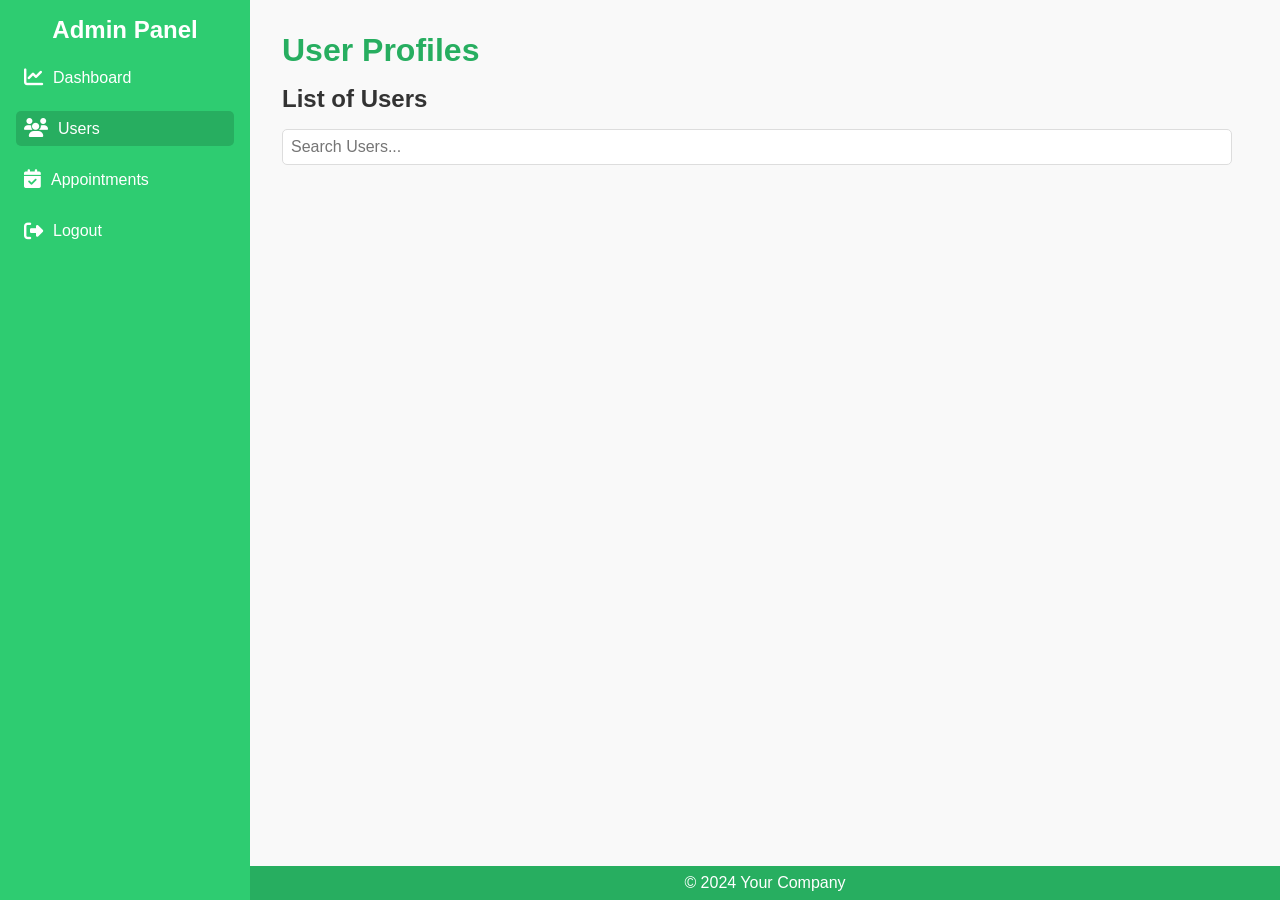
<file: admin_panel/web/users.html>
<!DOCTYPE html>
<html lang="en">
<head>
  <meta charset="UTF-8">
  <meta http-equiv="X-UA-Compatible" content="IE=edge">
  <meta name="viewport" content="width=device-width, initial-scale=1.0">
  <title>Admin Panel - Users</title>
  <link rel="stylesheet" href="users.css">
  <!-- Font Awesome Icons -->
  <link href="https://cdnjs.cloudflare.com/ajax/libs/font-awesome/6.5.0/css/all.min.css" rel="stylesheet">
</head>
<body>
<div class="container">
  <!-- Sidebar -->
  <aside class="sidebar">
    <h2>Admin Panel</h2>
    <nav>
      <ul>
        <li><a href="index.html"><i class="fas fa-chart-line"></i> Dashboard</a></li>
        <li><a href="users.html" class="active"><i class="fas fa-users"></i> Users</a></li>
        <li><a href="appointments.html"><i class="fas fa-calendar-check"></i> Appointments</a></li>
        <li><a href="#" class="logout-btn"><i class="fas fa-sign-out-alt"></i> Logout</a></li>
      </ul>
    </nav>
  </aside>

  <!-- Main Content -->
  <main class="main-content">
    <!-- Header -->
    <header>
      <h1>User Profiles</h1>
    </header>

    <!-- Users Section -->
    <section id="users" class="section active">
      <h2>List of Users</h2>

      <!-- Search Bar -->
      <div class="search-bar">
        <input type="text" id="search-input" placeholder="Search Users...">
      </div>

      <!-- User List Section -->
      <div id="user-list"></div>
    </section>
  </main>

  <!-- Owner Details Popup -->
  <div id="owner-popup" class="owner-popup">
    <span class="close-popup">&times;</span>
    <h2>Owner Details</h2>
    <div class="owner-info">
      <p><strong>Name:</strong> <span id="owner-name"></span></p>
      <p><strong>Email:</strong> <span id="owner-email"></span></p>
      <p><strong>Phone:</strong> <span id="owner-phone"></span></p>
      <p><strong>Address:</strong> <span id="owner-address"></span></p>
    </div>

    <h3>Pets</h3>
    <div id="pet-list"></div>
  </div>

  <!-- Footer -->
  <footer>
    <p>&copy; 2024 Your Company</p>
  </footer>
</div>
<script type="module" src="users.js" defer></script>
</body>
</html>
</file>
<file: admin_panel/web/users.css>
* {
  margin: 0;
  padding: 0;
  box-sizing: border-box;
}

html, body {
  height: 100%;
}

body {
  font-family: Arial, sans-serif;
  color: #333;
  display: flex;
}

/* Sidebar */
.sidebar {
  width: 250px;
  background: #2ecc71;
  color: white;
  height: 100%;
  position: fixed;
  top: 0;
  left: 0;
  padding: 1rem;
}

.sidebar h2 {
  text-align: center;
  margin-bottom: 1rem;
}

.sidebar nav ul {
  list-style: none;
}

.sidebar nav ul li {
  margin: 1rem 0;
}

.sidebar nav ul li a {
  text-decoration: none;
  color: white;
  display: flex;
  align-items: center;
  gap: 10px;
  padding: 0.5rem;
  border-radius: 5px;
  transition: background 0.3s ease;
}

.sidebar nav ul li a.active,
.sidebar nav ul li a:hover {
  background: #27ae60;
}

.sidebar nav ul li a i {
  font-size: 1.2rem;
}

/* Main Container for Content and Footer */
.container {
  margin-left: 250px;
  display: flex;
  flex-direction: column;
  width: 100%;
  height: 100%;
}

/* Main Content */
.main-content {
  flex: 1;
  padding: 2rem;
  background: #f9f9f9;
  overflow: auto;
}

header h1 {
  font-size: 2rem;
  color: #27ae60;
  margin-bottom: 1rem;
}

.section h2 {
  margin-bottom: 1rem;
  color: #333;
}

/* Search Bar */
.search-bar {
  display: flex;
  justify-content: space-between;
  margin-bottom: 2rem;
}

.search-bar input {
  width: 100%;
  padding: 0.5rem;
  border-radius: 5px;
  border: 1px solid #ddd;
  font-size: 1rem;
  margin-right: 1rem;
  box-sizing: border-box;
}

/* Users List */
#user-list {
  display: grid;
  grid-template-columns: repeat(auto-fill, minmax(250px, 1fr));
  gap: 1rem;
  margin-top: 2rem;
}

.user-card {
  background: white;
  border: 1px solid #ddd;
  border-radius: 8px;
  padding: 1rem;
  text-align: center;
  box-shadow: 0 2px 5px rgba(0, 0, 0, 0.1);
  cursor: pointer;
  transition: transform 0.3s ease, box-shadow 0.3s ease;
}

.user-card:hover {
  transform: translateY(-5px);
  box-shadow: 0 4px 10px rgba(0, 0, 0, 0.1);
}

.user-card h3 {
  margin-bottom: 0.5rem;
  font-size: 1.2rem;
}

.user-card p {
  color: #777;
  font-size: 0.9rem;
}

/* Popup Box for Owner Details */
.owner-popup {
  display: none;
  position: fixed;
  top: 50%;
  left: 50%;
  transform: translate(-50%, -50%);
  background-color: #fff;
  border-radius: 8px;
  width: 70%;
  max-width: 400px;
  padding: 1.2rem;
  box-shadow: 0 4px 10px rgba(0, 0, 0, 0.1);
  z-index: 999;
  overflow-y: auto;
  max-height: 80vh;
}

.owner-popup h2 {
  font-size: 1.4rem;
  margin-bottom: 1rem;
  color: #27ae60;
  text-align: center;
}

.owner-popup .owner-info {
  margin-bottom: 1.5rem;
}

.owner-popup .owner-info p {
  font-size: 1rem;
  margin: 0.5rem 0;
}

.owner-popup .owner-info p strong {
  color: #333;
}

.owner-popup h3 {
  font-size: 1.2rem;
  margin-bottom: 1rem;
  color: #333;
}

.owner-popup .pet-card {
  background-color: #f1f1f1;
  border-radius: 8px;
  padding: 1rem;
  margin-bottom: 1rem;
  box-shadow: 0 2px 4px rgba(0, 0, 0, 0.1);
}

.owner-popup .pet-card h4 {
  font-size: 1rem;
  margin-bottom: 0.5rem;
  color: #27ae60;
}

.owner-popup .pet-card p {
  font-size: 0.95rem;
  margin: 0.5rem 0;
}

.owner-popup .pet-card p strong {
  color: #333;
}

.close-popup {
  position: absolute;
  top: 10px;
  right: 10px;
  font-size: 1.5rem;
  cursor: pointer;
  color: #888;
}

/* Footer */
footer {
  text-align: center;
  padding: 0.5rem 1rem;
  background: #27ae60;
  color: white;
  margin-top: auto;
}
</file>
